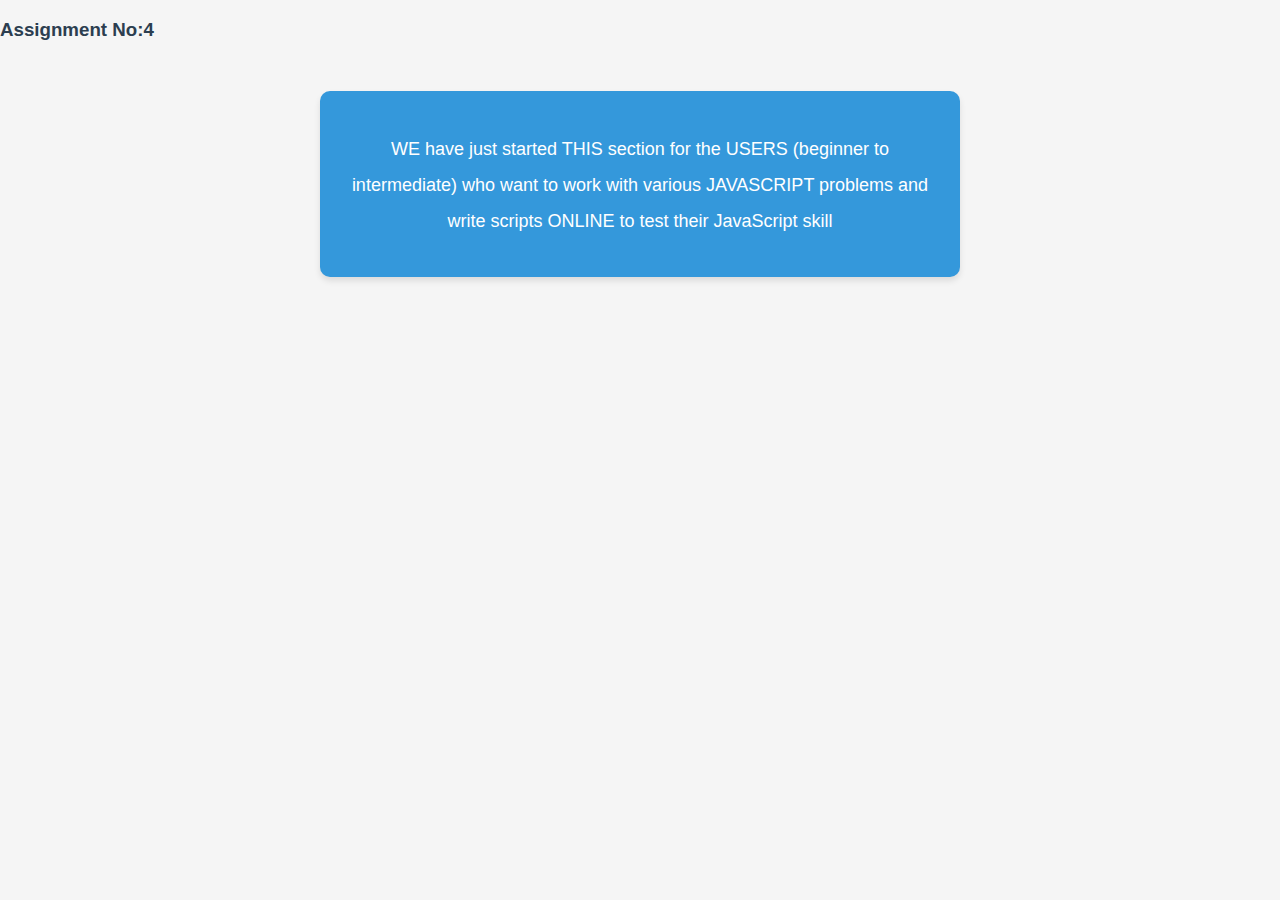
<file: day4/index.html>
<!DOCTYPE html>
<html lang="en">

<head>
  <meta charset="UTF-8">
  <meta name="viewport" content="width=device-width, initial-scale=1.0">
  <title>Document</title>
</head>
<style>
 
 body {
      margin: 0;
      padding: 0;
      font-family: 'Poppins', sans-serif;
      background-color: #f5f5f5;
    }

    #container {
      background-color: #3498db;
      width: 80%;
      max-width: 600px;
      margin: 50px auto;
      padding: 20px;
      border-radius: 10px;
      box-shadow: 0 4px 6px rgba(0, 0, 0, 0.1);
      text-align: center;
      color: #fff;
    }

    h3 {
      color: #2c3e50;
    }

    #para {
      font-size: 18px;
      line-height: 2;
      margin-top: 20px;
    }

    .highlight {
      background-color: #e74c3c;
      color: #fff;
      padding: 5px 10px;
      border-radius: 4px;
    }


</style>

<body>
  <h3>Assignment No:4</h3>
  <div id="container">
    <p id="para">WE have just started THIS section for the USERS (beginner to intermediate) who want to work with various JAVASCRIPT
      problems and write scripts ONLINE
      to test their JavaScript skill</p>
  </div>
  <script src="script.js"></script>
</body>

</html>
</file>
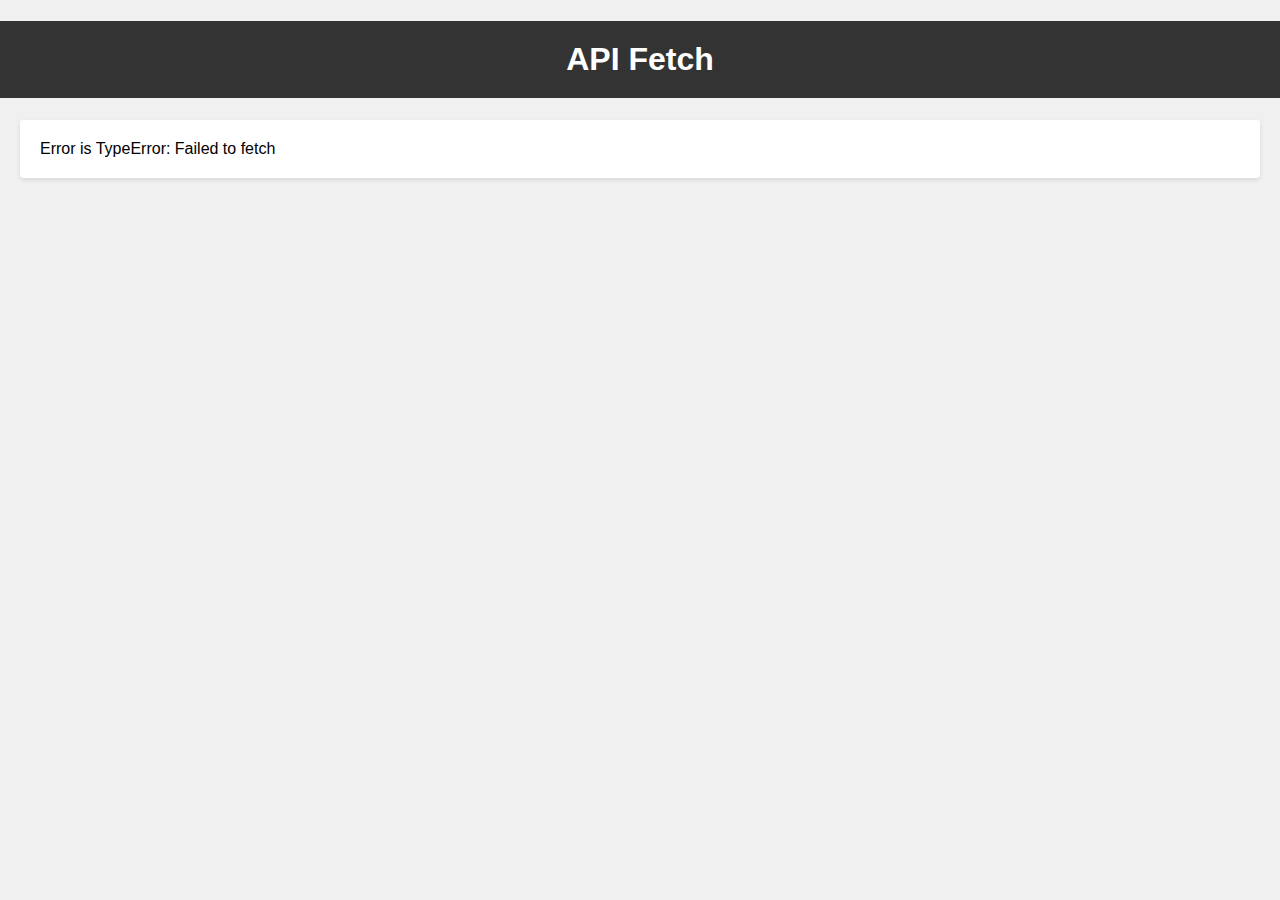
<file: day5/index.html>
<!DOCTYPE html>
<html>
<head>
  <style>
  body {
    font-family: Arial, sans-serif;
    background-color: #f0f0f0;
    margin: 0;
    padding: 0;
  }

  h1 {
    background-color: #333;
    color: #fff;
    text-align: center;
    padding: 20px;
  }

  #output {
    background-color: #fff;
    border-radius: 4px;
    box-shadow: 0 2px 4px rgba(0, 0, 0, 0.1);
    margin: 20px;
    padding: 20px;
  }
</style>
</head>
<body>
<h1> API Fetch</h1>
<div id="output"></div>
<script src="scripyt.js"></script>
</body>
</html>
</file>
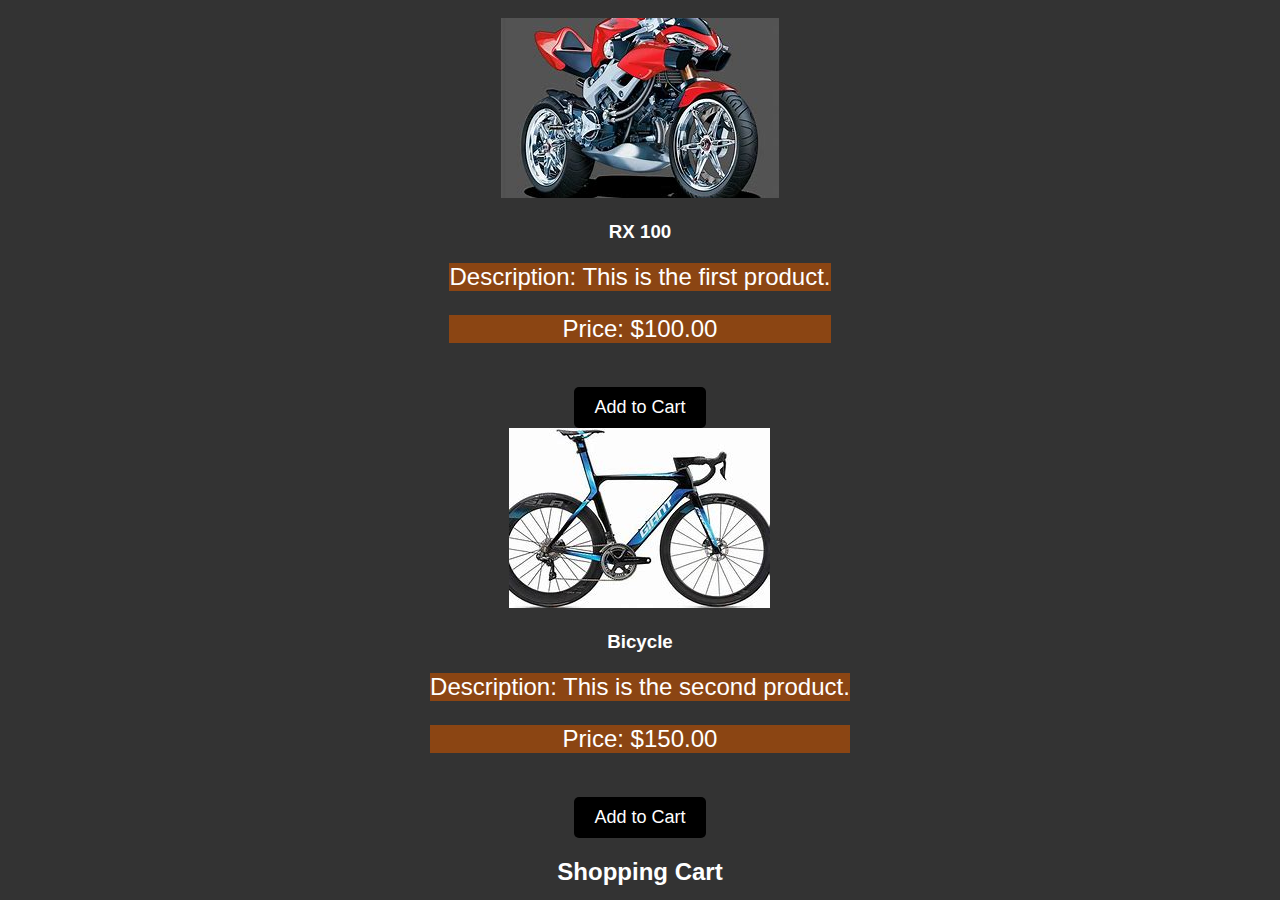
<file: day6-2/index.html>
<!DOCTYPE html>
<html lang="en">
<head>
  <meta charset="UTF-8">
  <meta name="viewport" content="width=device-width, initial-scale=1.0">
  <title>Simple Cart</title>
  <link rel="stylesheet" href="style.css">
</head>
<body>
  <h2>Products</h2>
  <div class="product">
    <img src="download.jpg" alt="Product 1">
    <h3>RX 100</h3>
    <p>Description: This is the first product.</p>
    <p>Price: $100.00</p>
    <button id ="one">Add to Cart</button>
  </div>
  
  <div class="product">
    <img src="OIP.jpg" alt="Product 2">
    <h3>Bicycle</h3>
    <p>Description: This is the second product.</p>
    <p>Price: $150.00</p>
    <button id="two">Add to Cart</button>
  </div>
  
  <h2>Shopping Cart</h2>
  <p id="cart"></p>
<script src="app.js"></script>
</body>
</html>
</file>
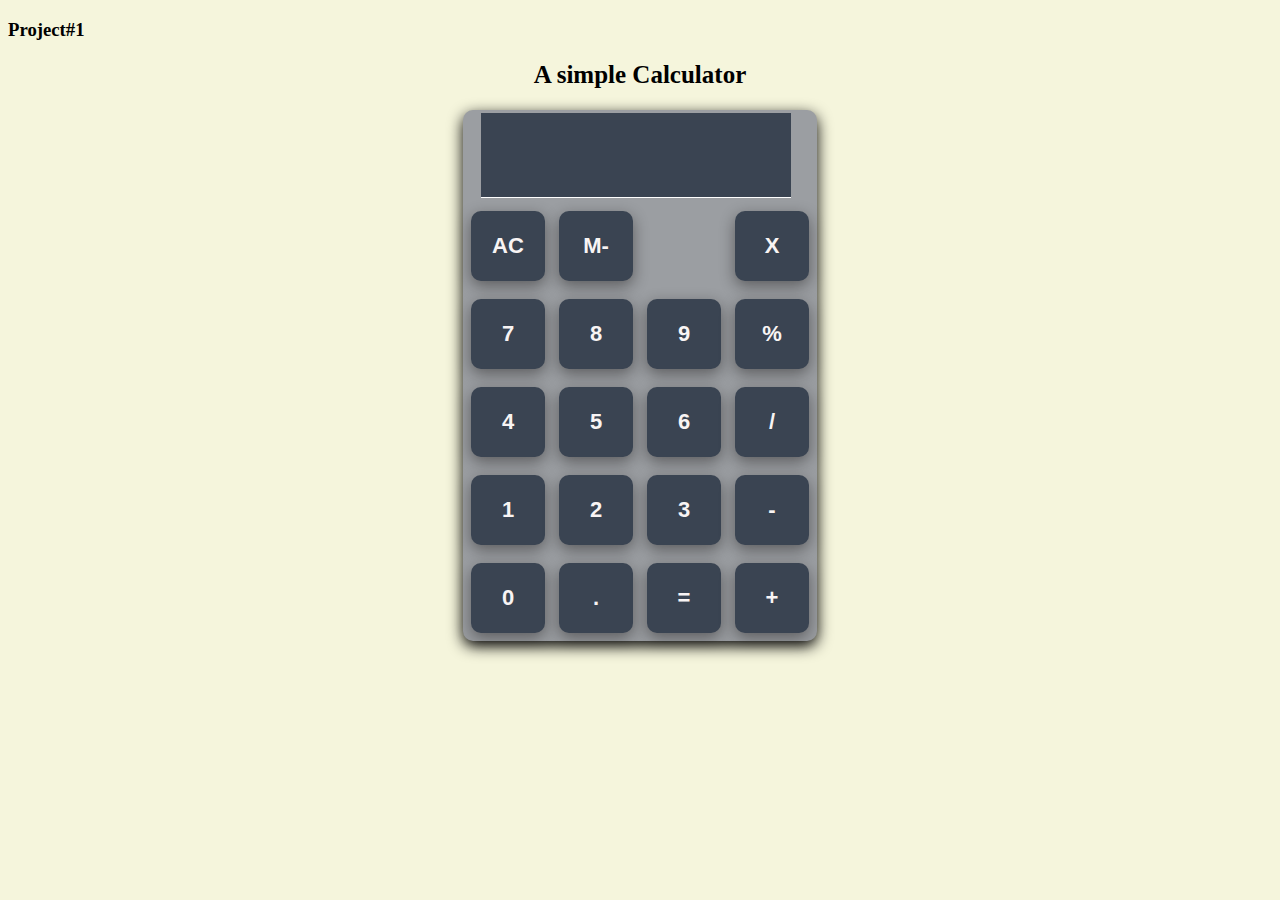
<file: day7/index.html>
<!DOCTYPE html>
<html lang="en">
<head>
  <meta charset="UTF-8">
  <meta name="viewport" content="width=device-width, initial-scale=1.0">
  <title>Calculator</title>
  <link rel="stylesheet" href="style.css">
</head>
<body>
  <h3 style="font-weight: bold;">Project#1</h3>
  <h2>A simple Calculator</h2>
 <table>
  <tr>
    <td colspan="4">
    <input type="text" id="result" name="result"></td>
  </tr>
  <tr>
    <td><input type="button" value="AC"></td>
    <td><input type="button" value="M-" onclick=""></td>
    <td><input type="button" value="" style="display: none;"></td>
    <td><input type="button" value="X"></td>
  </tr>
  <tr>
    <td><input type="button" value="7"></td>
    <td><input type="button" value="8"></td>
    <td><input type="button" value="9"></td>
    <td><input type="button" value="%"></td>
  </tr>
  <tr>
    <td><input type="button" value="4"></td>
    <td><input type="button" value="5"></td>
    <td><input type="button" value="6"></td>
    <td><input type="button" value="/"></td>
  </tr>
  <tr>
    <td><input type="button" value="1"></td>
    <td><input type="button" value="2"></td>
    <td><input type="button" value="3"></td>
    <td><input type="button" value="-"></td>
  </tr>
  <tr>
    <td><input type="button" value="0" ></td>
    <td><input type="button" value="."></td>
    <td><input type="button" value="="></td>
    <td><input type="button" value="+"></td>
  </tr>
 </table>
  <script src="script.js"></script>
</body>
</html>
</file>
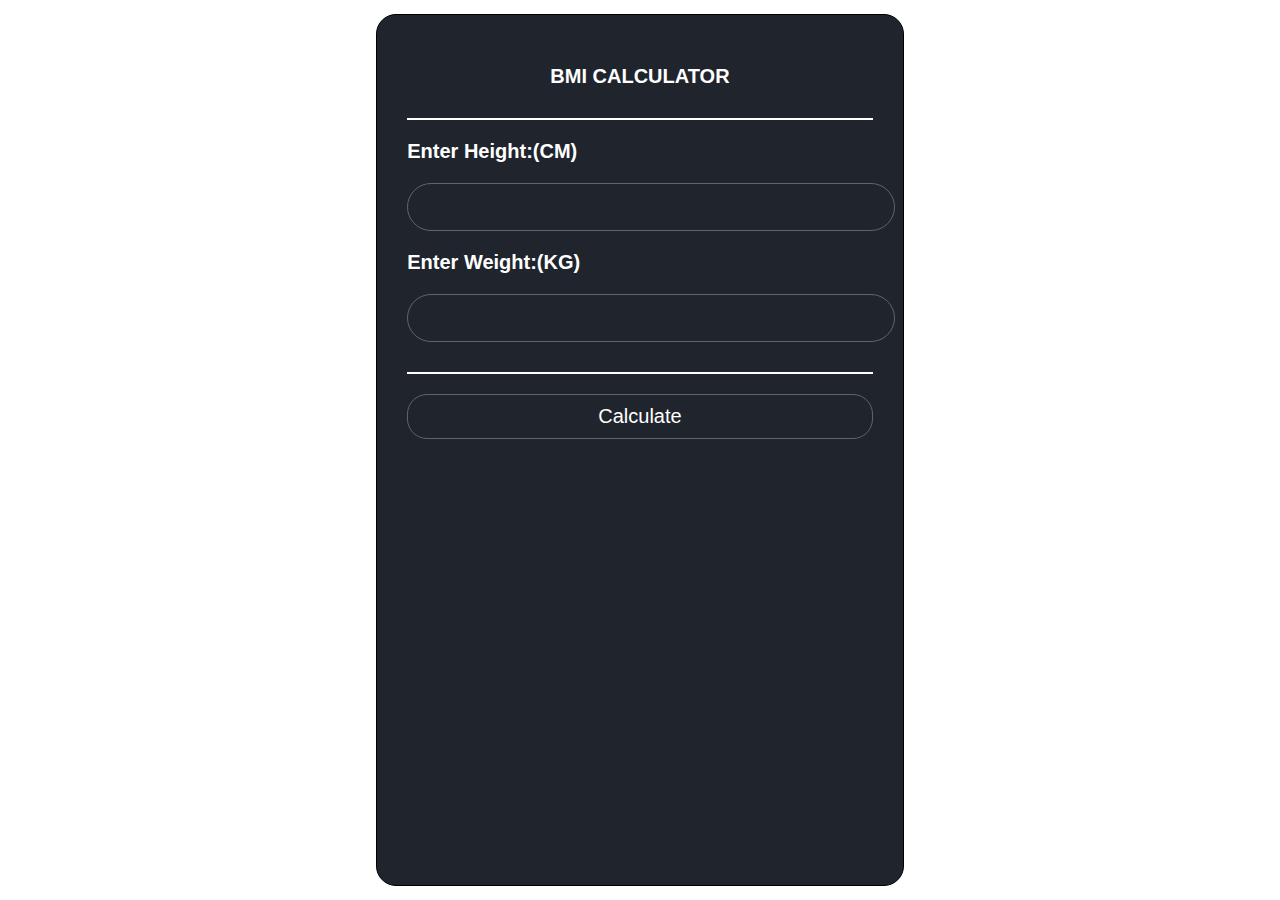
<file: BMI_CALCULATOR/BMI.html>
<!DOCTYPE html>
<html lang="en">
<head>
  <meta charset="UTF-8">
  <meta name="viewport" content="width=device-width, initial-scale=1.0">
  <title>BMI Calculator</title>
  <link rel="stylesheet" href="style.css">
</head>
<body>
  <div class="wrapper">
    <p class="bmi">BMI CALCULATOR</p>
    <p class="height1">Enter Height:(CM)
    <input type="text" class="height">
    <p class="error_height" style="color: red;"></p>
  </p>

  <p class="weight1">Enter Weight:(KG)
    <input type="text" class="weight">
    <p class="error_weight" style="color: red;"></p>
  </p>
  <p class="output"></p>
  <button class="button">Calculate</button>
  </div>
  <script src="script.js"></script>
</body>
</html>
</file>
<file: day6-2/style.css>
body {
  font-family: 'Arial', sans-serif;
  background-color: #333;
  color: #fff;
  text-align: center;
  margin: 0;
  padding: 0;
}

h1 {
  font-size: 36px;
  margin-top: 20px;
}

p {
  font-size: 24px;
  margin-top: 20px;
  background-color: saddlebrown;
}

button {
  font-size: 18px;
  background-color: #000000;
  color: #fff;
  border: none;
  padding: 10px 20px;
  margin-top: 20px;
  cursor: pointer;
  transition: background-color 0.3s ease;
  border-radius: 5px;
}

button:hover {
  background-color: #e64a19;
}

html, body {
  height: 100%;
}

body {
  display: flex;
  flex-direction: column;
  justify-content: center;
  align-items: center;
}
</file>
<file: day7/style.css>
body{
  background-color: beige;
}
table{
  border: none;
  margin-left: auto;
  margin-right: auto;
  background-color: #9b9ea2;
  box-shadow: rgba(0, 0, 0, 1) 0px 5px 15px;
  border-radius:10px;
  
}
input[type=button]{
  width:74px;
  height: 70px;
  color: rgb(248, 244, 244);
  font-family: Arial, Helvetica, sans-serif;
  font-weight: bold;
  font-size: 22px;
  border: none;
  margin: 5px;
  margin-top: 9px;
  border-radius: 10px;
  box-shadow: rgba(18, 15, 15, 0.45) 0px 5px 15px;
  background-color: #3a4452;
}
input[type="text"] {
  padding: 25px 10px;
  font-family: 'Popins';
  border: none;
  font-size: 30px;
  border-bottom:1px solid;
  /* box-shadow: rgba(0, 0, 0, 0.45) 0px 5px 15px; */
  background-color: #3a4452;
  color: #fff;
  margin-left: 15px;
}
input[type=button]:hover{
 cursor: pointer;
}
input[type=button]:active{
  background-color: rgb(10, 1, 1);
  color: white;
}
#result{
  width: 290px;
}

h2{
  display: flex;
  justify-content: center;
  font-family: cursive;
  font-size: 25px;
}
</file>
<file: BMI_CALCULATOR/style.css>
body,html {
  margin: 0;
  height: 100%;
  display: flex;
  justify-content: center;
  align-items: center;
}

.wrapper {
  border: 1px solid black;
  height: 90%;
  width: 100%;
  padding: 30px;
  background-color: #1f242d;
  border-radius: 20px;
}

.bmi {
  text-align: center;
  padding-bottom: 30px;
  border-bottom: 2px solid white; /* Assuming you want the border to be white */
}

p {
  color: white;
  font-size: 20px;
  font-family: Arial, Helvetica, sans-serif;
  font-weight: bold;
}

input[type="text"] {
  font-size: 20px;
  height: 30px;
  border-radius: 30px;
  background-color: #1f242d;
  border: 1px solid #60656c;
  width: 100%;
  margin-top: 20px;
  color: white;
  outline: none;
  padding: 8px 10px; /* Adjusted padding for consistency */
}

input[type="text"]:focus {
  outline: none;
  background-color: #313743;
}

.button {
  width: 100%;
  padding: 10px;
  background-color: #1f242d;
  border: 1px solid #60656c; 
  color: #fff;
  border-radius: 20px;
  cursor: pointer;
  transition: background-color 0.3s;
  font-size: 20px;
  font-family: Arial, Helvetica, sans-serif;
}

.button:hover {
  background-color: #333945;
}

.output {
  color: white;
  font-family: Arial, Helvetica, sans-serif;
  text-align: center;
  padding-bottom: 10px;
  border-bottom: 2px solid white; 
}

.error_height,.error_weight{
  font-size: 17px;
  text-align: center;
}
</file>
